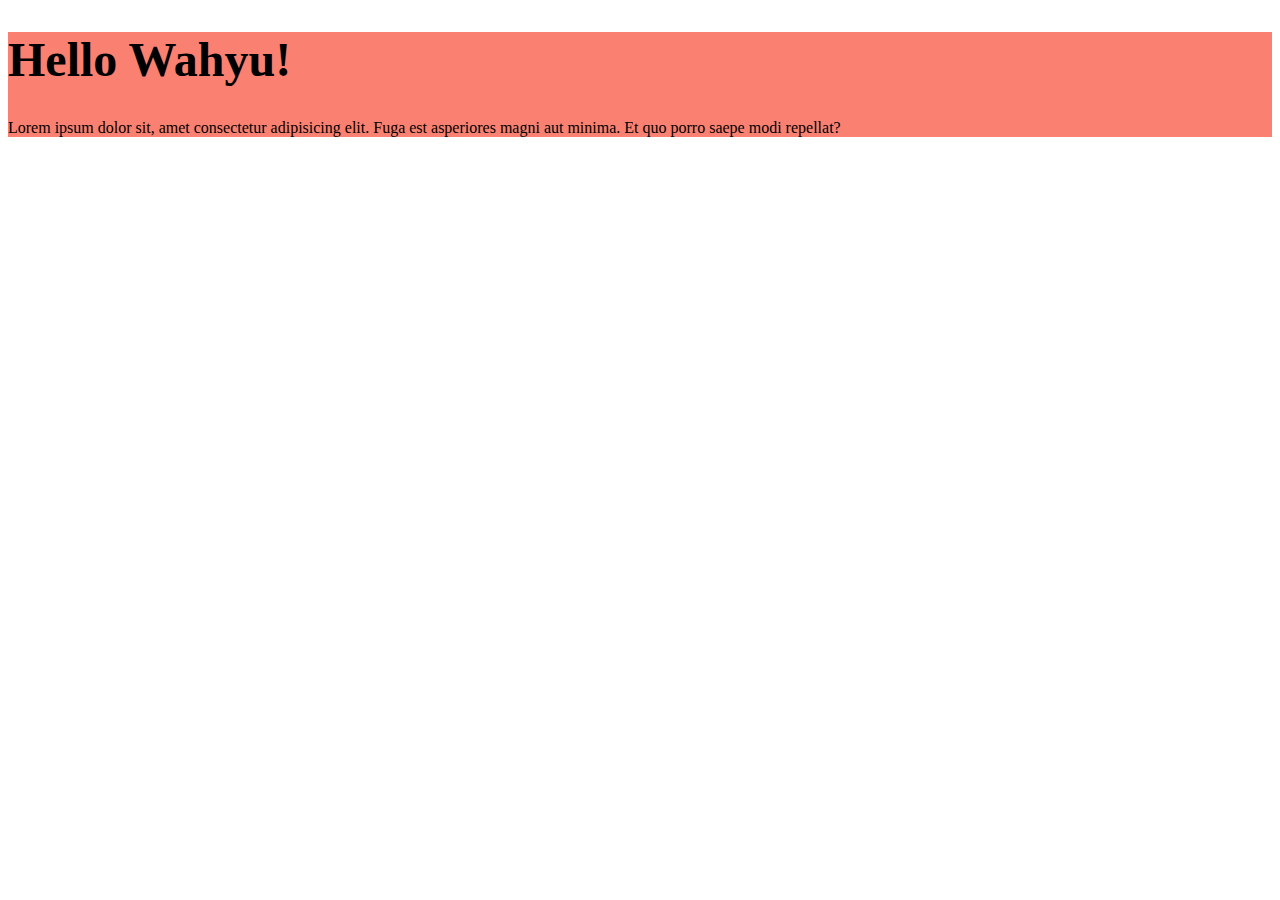
<file: 01 Apa Itu Sass/index.html>
<!DOCTYPE html>
<html lang="en">
<head>
    <meta charset="UTF-8">
    <meta name="viewport" content="width=device-width, initial-scale=1.0">
    <link rel="stylesheet" href="main.css">
    <title>Sass Playground</title>
</head>
<body>

    <header>
        <h1>Hello Wahyu!</h1>
        <p>Lorem ipsum dolor sit, amet consectetur adipisicing elit. Fuga est asperiores magni aut minima. Et quo porro saepe modi repellat?</p>
    </header>
    
</body>
</html>
</file>
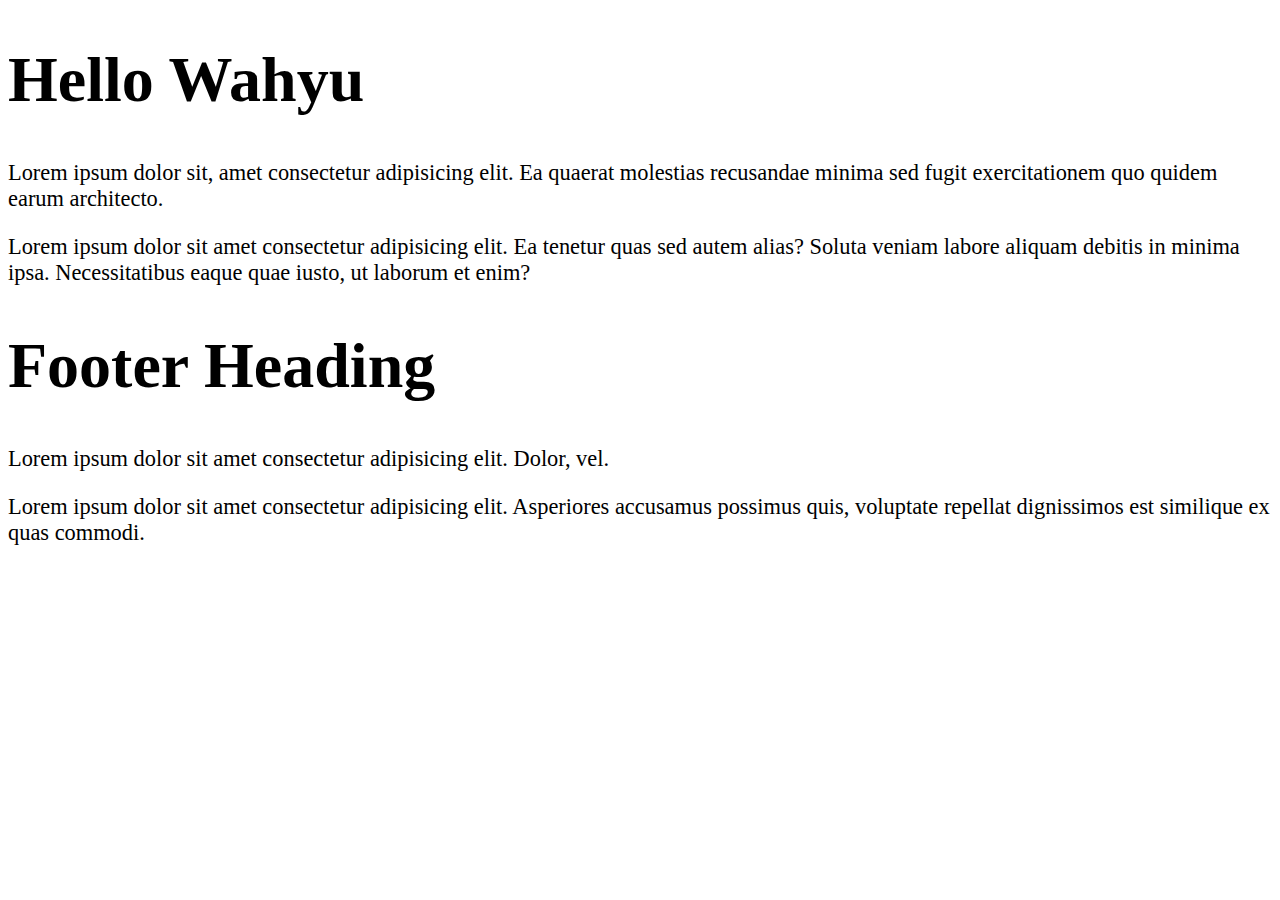
<file: 02 Nesting/index.html>
<!DOCTYPE html>
<html lang="en">
  <head>
    <meta charset="UTF-8" />
    <meta name="viewport" content="width=device-width, initial-scale=1.0" />
    <link rel="stylesheet" href="css/main.css">
    <title>Nesting</title>
  </head>
  <body>
    <div class="container">
      <section class="main">
        <div class="main-heading">
          <h1>Hello Wahyu</h1>
        </div>
        <div class="main-paragraph">
          <p>
            Lorem ipsum dolor sit, amet consectetur adipisicing elit. Ea quaerat
            molestias recusandae minima sed fugit exercitationem quo quidem
            earum architecto.
          </p>
          <p>
            Lorem ipsum dolor sit amet consectetur adipisicing elit. Ea tenetur
            quas sed autem alias? Soluta veniam labore aliquam debitis in minima
            ipsa. Necessitatibus eaque quae iusto, ut laborum et enim?
          </p>
        </div>
      </section>

      <footer class="footer">
        <div class="footer-heading">
          <h1>Footer Heading</h1>
        </div>
        <div class="footer-paragraph">
          <p>
            Lorem ipsum dolor sit amet consectetur adipisicing elit. Dolor, vel.
          </p>
          <p>
            Lorem ipsum dolor sit amet consectetur adipisicing elit. Asperiores
            accusamus possimus quis, voluptate repellat dignissimos est
            similique ex quas commodi.
          </p>
        </div>
      </footer>
    </div>
  </body>
</html>
</file>
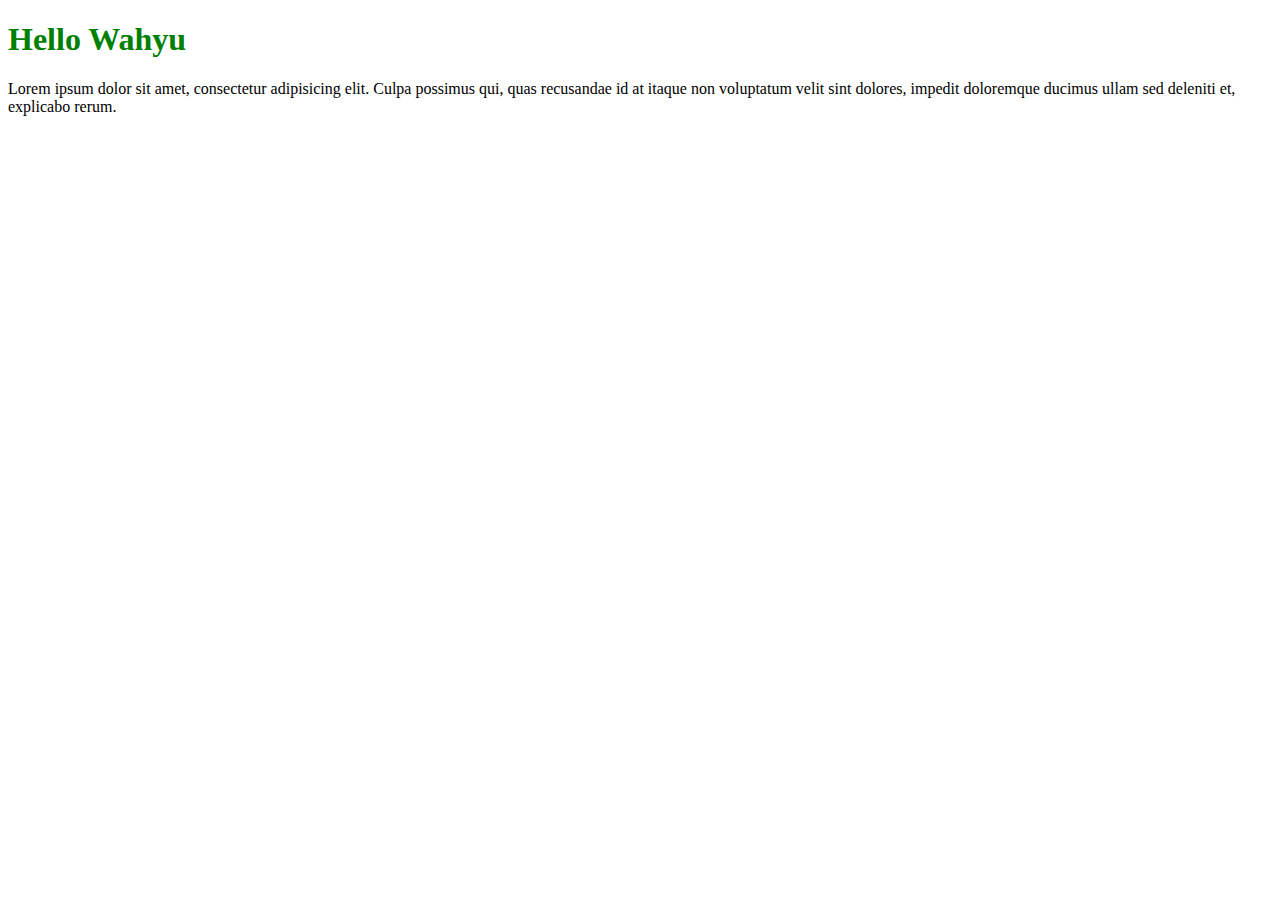
<file: 03 Variable/index.html>
<!DOCTYPE html>
<html lang="en">
  <head>
    <meta charset="UTF-8" />
    <meta name="viewport" content="width=device-width, initial-scale=1.0" />
    <title>SASS Variable</title>
    <link rel="stylesheet" href="css/main.css">
  </head>
  <body>
    <div class="container">
      <div class="header">
        <h1>Hello Wahyu</h1>
        <p>
          Lorem ipsum dolor sit amet, consectetur adipisicing elit. Culpa
          possimus qui, quas recusandae id at itaque non voluptatum velit sint
          dolores, impedit doloremque ducimus ullam sed deleniti et, explicabo
          rerum.
        </p>
      </div>
    </div>
  </body>
</html>
</file>
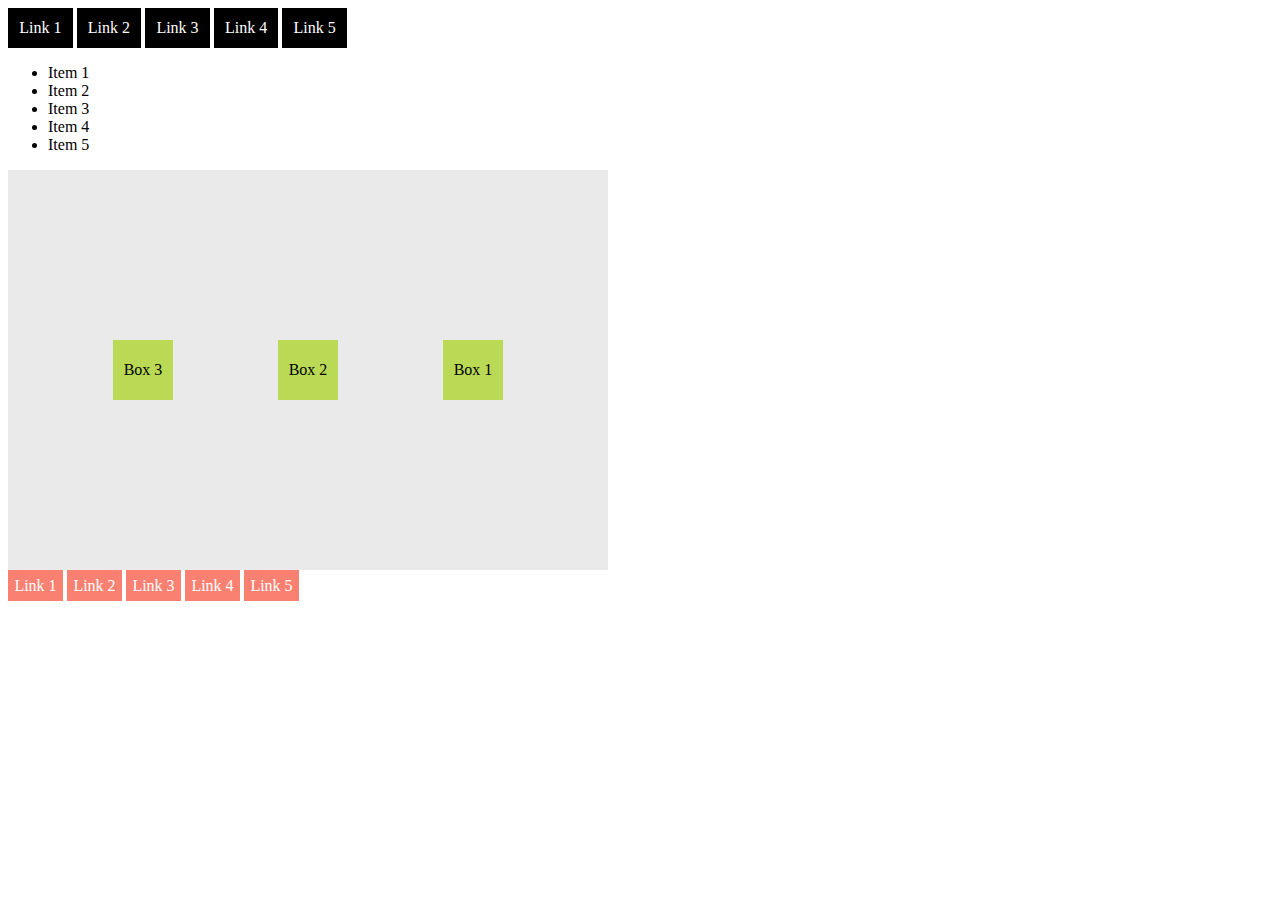
<file: 04 Mixin/index.html>
<!DOCTYPE html>
<html lang="en">
<head>
    <meta charset="UTF-8">
    <meta name="viewport" content="width=device-width, initial-scale=1.0">
    <title>SASS Mixin</title>
    <link rel="stylesheet" href="css/main.css">
</head>
<body>
    <div class="header">
        <ul>
            <li><a href="">Link 1</a></li>
            <li><a href="">Link 2</a></li>
            <li><a href="">Link 3</a></li>
            <li><a href="">Link 4</a></li>
            <li><a href="">Link 5</a></li>
        </ul>
    </div>
    <div class="main">
        <ul>
            <li>Item 1</li>
            <li>Item 2</li>
            <li>Item 3</li>
            <li>Item 4</li>
            <li>Item 5</li>
        </ul>
        <div class="container">
            <div class="box">Box 1</div>
            <div class="box">Box 2</div>
            <div class="box">Box 3</div>
        </div>
    </div>
    <div class="footer">
        <ul>
            <li><a href="">Link 1</a></li>
            <li><a href="">Link 2</a></li>
            <li><a href="">Link 3</a></li>
            <li><a href="">Link 4</a></li>
            <li><a href="">Link 5</a></li>
        </ul>
    </div>
</body>
</html>
</file>
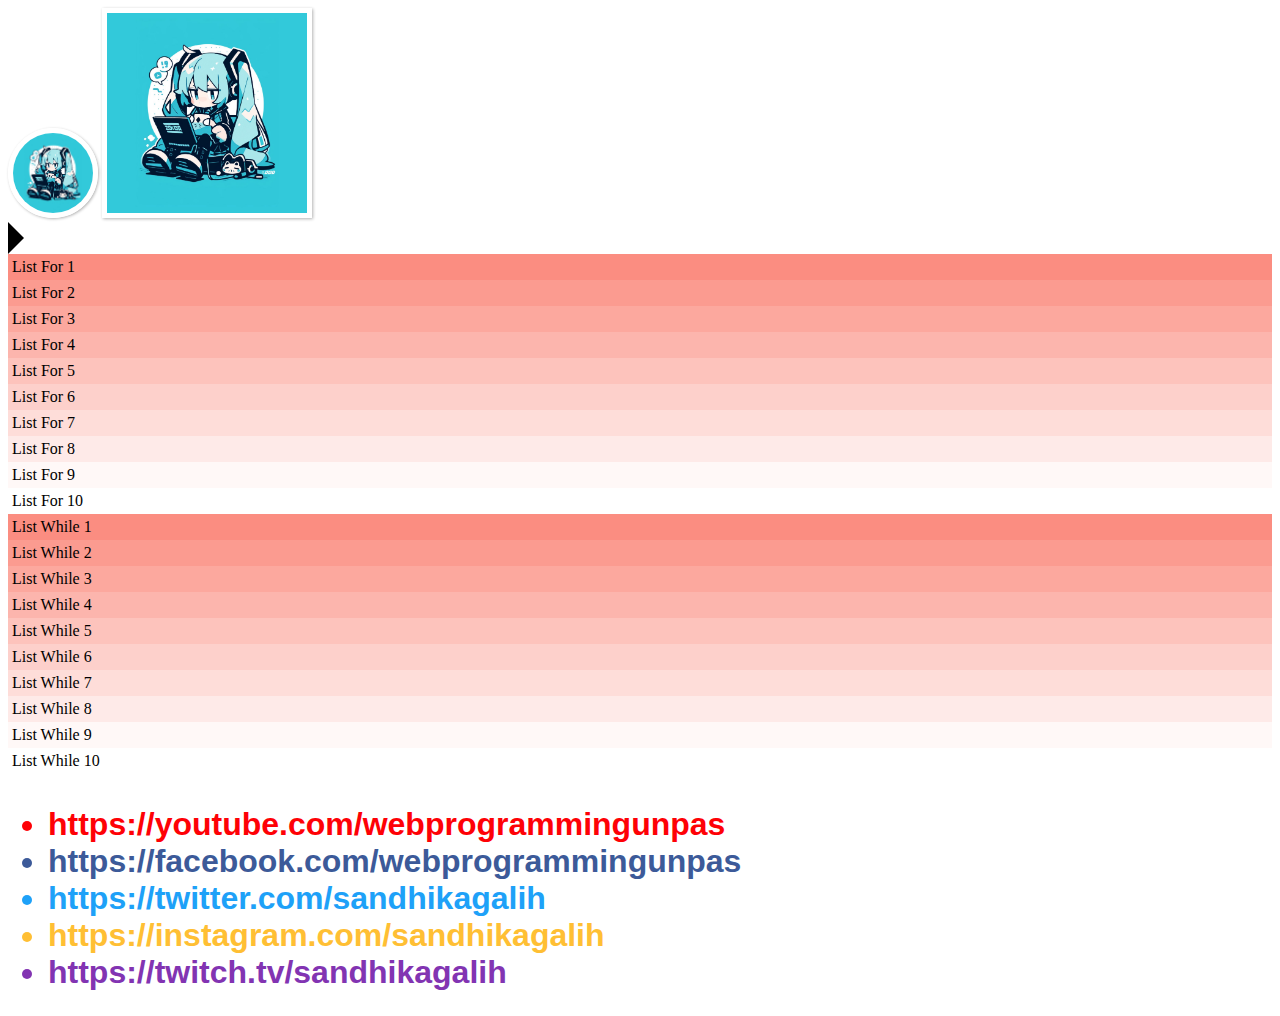
<file: 05 Flow Control/index.html>
<!DOCTYPE html>
<html lang="en">
<head>
    <meta charset="UTF-8">
    <meta name="viewport" content="width=device-width, initial-scale=1.0">
    <title>Flow Control</title>
    <link rel="stylesheet" href="css/main.css">
</head>
<body>
    <img src="img/miku.png" class="circle-profile" alt="Miku">
    <img src="img/miku.png" class="square-profile" alt="Miku">

    <div class="right"></div>
    <ul class="gradient-for">
        <li>List For 1</li>
        <li>List For 2</li>
        <li>List For 3</li>
        <li>List For 4</li>
        <li>List For 5</li>
        <li>List For 6</li>
        <li>List For 7</li>
        <li>List For 8</li>
        <li>List For 9</li>
        <li>List For 10</li>
    </ul>
    <ul class="gradient-while">
        <li>List While 1</li>
        <li>List While 2</li>
        <li>List While 3</li>
        <li>List While 4</li>
        <li>List While 5</li>
        <li>List While 6</li>
        <li>List While 7</li>
        <li>List While 8</li>
        <li>List While 9</li>
        <li>List While 10</li>
    </ul>

    <ul class="socials">
        <li class="youtube">https://youtube.com/webprogrammingunpas</li>
        <li class="facebook">https://facebook.com/webprogrammingunpas</li>
        <li class="twitter">https://twitter.com/sandhikagalih</li>
        <li class="instagram">https://instagram.com/sandhikagalih</li>
        <li class="twitch">https://twitch.tv/sandhikagalih</li>
    </ul>
</body>
</html>
</file>
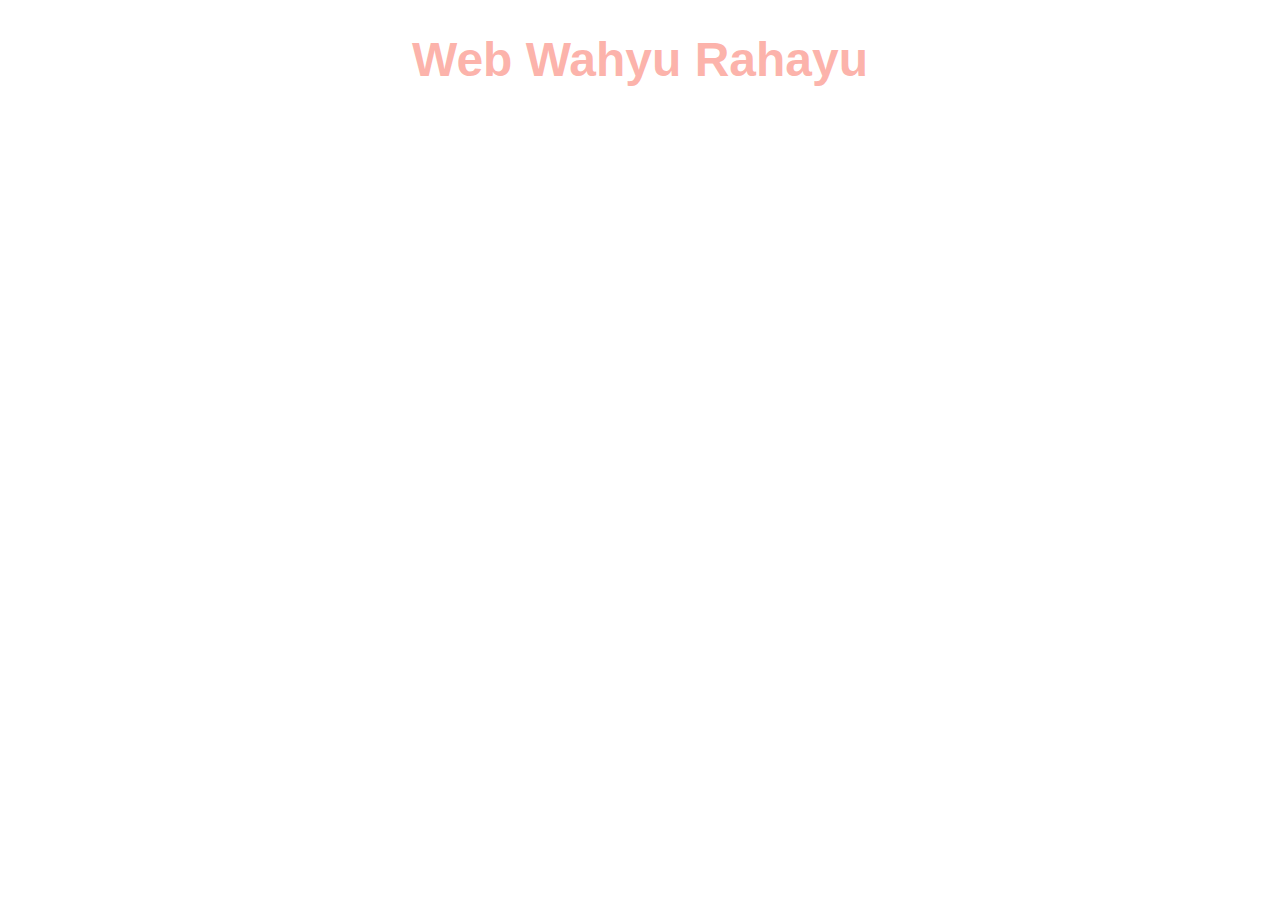
<file: 06 Built-In Modules/index.html>
<!DOCTYPE html>
<html lang="en">
<head>
    <meta charset="UTF-8">
    <meta name="viewport" content="width=device-width, initial-scale=1.0">
    <title>Built-In Modules / Function</title>
    <link rel="stylesheet" href="css/main.css">
</head>
<body>
    <h1>Web Wahyu Rahayu</h1>
</body>
</html>
</file>
<file: 01 Apa Itu Sass/main.css>
header {
  background-color: salmon;
}
header h1 {
  font-size: 3rem;
}/*# sourceMappingURL=main.css.map */
</file>
<file: 02 Nesting/css/main.css>
.main .main-heading {
  font-size: 2em;
}
.main .main-paragraph {
  font-size: 1.4em;
}

.footer .footer-heading {
  font-size: 2em;
}
.footer .footer-paragraph {
  font-size: 1.4em;
}/*# sourceMappingURL=main.css.map */
</file>
<file: 03 Variable/css/main.css>
h1 {
  color: green;
}/*# sourceMappingURL=main.css.map */
</file>
<file: 04 Mixin/css/main.css>
.header ul {
  margin: 0;
  padding: 0;
  list-style: none;
}
.header ul li {
  display: inline-block;
}
.header ul li {
  background-color: black;
  padding: 0.7em;
}
.header ul li a {
  color: white;
  text-decoration: none;
}

.container {
  display: flex;
  justify-content: space-evenly;
  align-items: center;
  flex-direction: row-reverse;
  width: 600px;
  height: 400px;
  background-color: #eaeaea;
}
.container .box {
  width: 60px;
  height: 60px;
  background-color: #bada55;
  text-align: center;
  line-height: 60px;
}

.footer ul {
  margin: 0;
  padding: 0;
  list-style: none;
}
.footer ul li {
  display: inline-block;
}
.footer ul li {
  background-color: salmon;
  padding: 0.4em;
}
.footer ul li a {
  color: white;
  text-decoration: none;
}/*# sourceMappingURL=main.css.map */
</file>
<file: 05 Flow Control/css/main.css>
body {
  min-height: 1000px;
}

.circle-profile {
  width: 80px;
  height: 80px;
  border: 5px solid white;
  box-shadow: 1px 1px 3px rgba(0, 0, 0, 0.3);
  border-radius: 50%;
}

.square-profile {
  width: 200px;
  height: 200px;
  border: 5px solid white;
  box-shadow: 1px 1px 3px rgba(0, 0, 0, 0.3);
}

.nav {
  background-color: #999;
  color: #ddd;
}

.right {
  width: 0;
  height: 0;
  background-color: transparent;
  border-color: transparent;
  border-style: solid;
  border-width: 1em;
  border-left-color: black;
}

.gradient-for {
  margin: 0;
  padding: 0;
  list-style: none;
}
.gradient-for li:nth-child(1) {
  padding: 4px;
  background-color: #fb8d81;
}
.gradient-for li:nth-child(2) {
  padding: 4px;
  background-color: #fb9b90;
}
.gradient-for li:nth-child(3) {
  padding: 4px;
  background-color: #fca89e;
}
.gradient-for li:nth-child(4) {
  padding: 4px;
  background-color: #fcb5ad;
}
.gradient-for li:nth-child(5) {
  padding: 4px;
  background-color: #fdc3bc;
}
.gradient-for li:nth-child(6) {
  padding: 4px;
  background-color: #fdd0cb;
}
.gradient-for li:nth-child(7) {
  padding: 4px;
  background-color: #feddd9;
}
.gradient-for li:nth-child(8) {
  padding: 4px;
  background-color: #feeae8;
}
.gradient-for li:nth-child(9) {
  padding: 4px;
  background-color: #fff8f7;
}
.gradient-for li:nth-child(10) {
  padding: 4px;
  background-color: white;
}

.gradient-while {
  margin: 0;
  padding: 0;
  list-style: none;
}
.gradient-while li:nth-child(1) {
  padding: 4px;
  background-color: #fb8d81;
}
.gradient-while li:nth-child(2) {
  padding: 4px;
  background-color: #fb9b90;
}
.gradient-while li:nth-child(3) {
  padding: 4px;
  background-color: #fca89e;
}
.gradient-while li:nth-child(4) {
  padding: 4px;
  background-color: #fcb5ad;
}
.gradient-while li:nth-child(5) {
  padding: 4px;
  background-color: #fdc3bc;
}
.gradient-while li:nth-child(6) {
  padding: 4px;
  background-color: #fdd0cb;
}
.gradient-while li:nth-child(7) {
  padding: 4px;
  background-color: #feddd9;
}
.gradient-while li:nth-child(8) {
  padding: 4px;
  background-color: #feeae8;
}
.gradient-while li:nth-child(9) {
  padding: 4px;
  background-color: #fff8f7;
}
.gradient-while li:nth-child(10) {
  padding: 4px;
  background-color: white;
}

.socials {
  font-size: 2em;
  font-family: arial;
  font-weight: bold;
}
.socials .youtube {
  color: #fe0106;
}
.socials .facebook {
  color: #3c5a99;
}
.socials .twitter {
  color: #1ea1f8;
}
.socials .instagram {
  color: #ffbf34;
}
.socials .twitch {
  color: #8234b2;
}/*# sourceMappingURL=main.css.map */
</file>
<file: 06 Built-In Modules/css/main.css>
h1 {
  color: salmon;
  font-family: Arial, Helvetica, sans-serif;
  font-size: 3em;
  text-align: center;
}

/* 
adjust-color($color, $red: null, $green: null, $blue: null, 
$hue: null, $saturation: null, $ lightness: null, $whiteness: null, $blackness: null, $alpha: null)
*/
h1 {
  color: rgba(250, 128, 114, 0.6);
}/*# sourceMappingURL=main.css.map */
</file>
